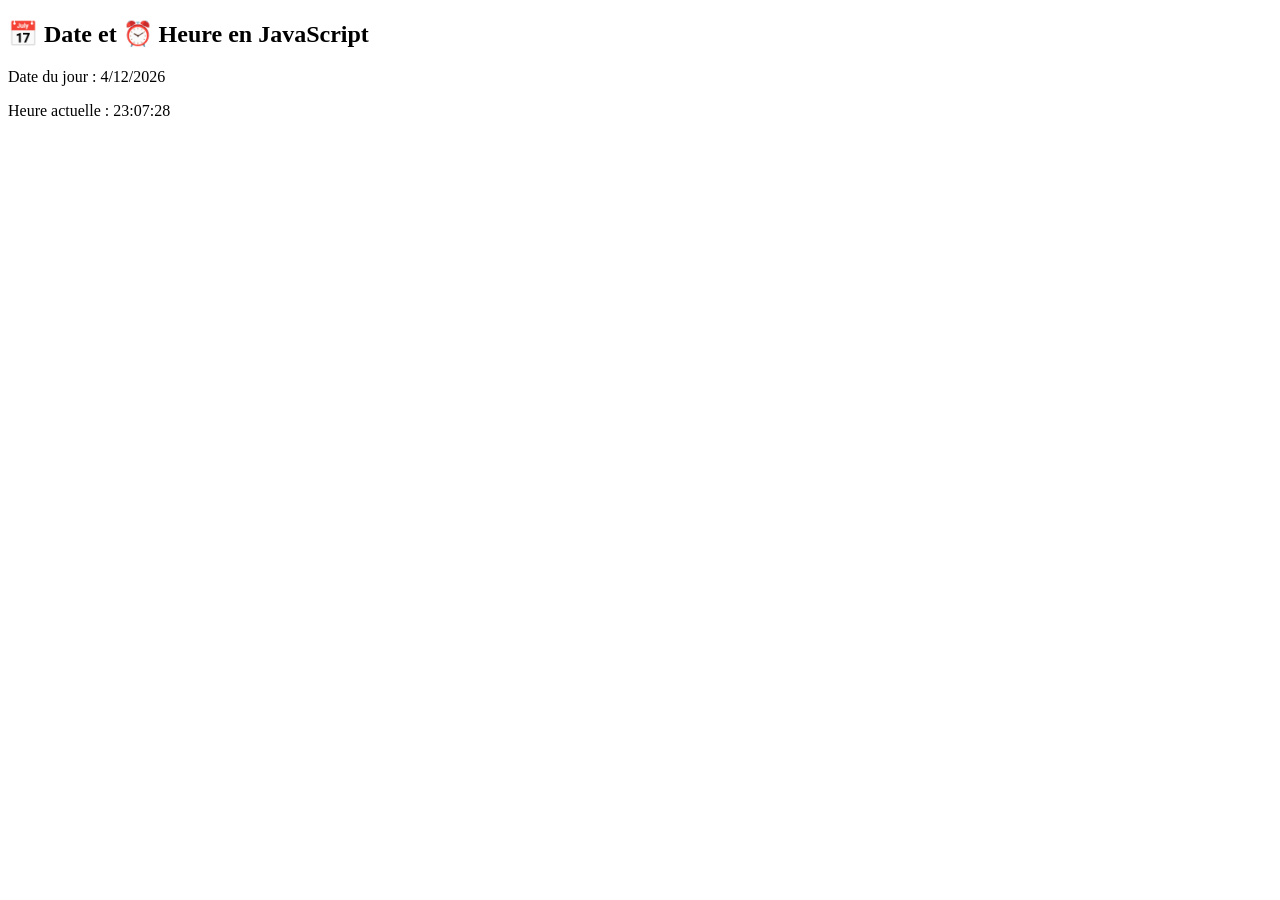
<file: index.html>
<!DOCTYPE html>
<html lang="en">
<head>
    <meta charset="UTF-8">
    <meta name="viewport" content="width=device-width, initial-scale=1.0">
    <title>Bases de JS</title>
</head>
<body>
     <h2>📅 Date et ⏰ Heure en JavaScript</h2>
       <p id="date"></p>
       <p id="heure"></p>
    <script>
        console.log ("hello world") 
        console.warn("attention, cette action peut avoir des conséquences imprévues")
        console.error("une erreur s'est produite dans le code")
        console.info("information, le serveur a été lancé avec succès")
        // alert("ceci est un message d'alerte")
        var name="Nedjima"
        console.log ("mon prénom est ",name)
        console.log ("la longueur de mon prénom est: ", name.length)
        var age=10
        console.log ("mon age est: ", age)
        console.log ("mon prénom est "+ name+ "et j'ai "+ age,"ans.")
        console.log (`mon nom est ${name} et j'ai ${age} ans.`)
        var username=prompt ("veuillez saisir votre nom")
        console.log ("votre nom est: " +username)
        // conditions 
        const time= new Date().getHours()
        console.log(time)
        if(time<10){
            console.log("Bonjour")
        }
        else if(time<18){
            console.log("bonne journée")
        }
        else{
            console.log("bonne soirée")
        }
          // Fonction pour afficher la date et l'heure
        function afficherDateHeure() {
        const now = new Date()

      // Date du jour
      const jour = now.getDate()
      const mois = now.getMonth() + 1 // les mois commencent à 0
      const annee = now.getFullYear()
      document.getElementById("date").innerText = `Date du jour : ${jour}/${mois}/${annee}`

      // Heure actuelle
      const heures = String(now.getHours()).padStart(2, "0")
      const minutes = String(now.getMinutes()).padStart(2, "0")
      const secondes = String(now.getSeconds()).padStart(2, "0")
      document.getElementById("heure").innerText = `Heure actuelle : ${heures}:${minutes}:${secondes}`
     }

      // Mise à jour immédiate
       afficherDateHeure()

       // Mise à jour automatique chaque seconde
       setInterval(afficherDateHeure, 1000)
      // Déclaration de deux notes
       let noteModule1 = 12
       let noteModule2 = 8

       // Calcul de la moyenne
       let moyenne = (noteModule1 + noteModule2) / 2

      console.log(`Note Module 1 : ${noteModule1}`)
      console.log(`Note Module 2 : ${noteModule2}`)
      console.log(`Moyenne = ${moyenne}`)

      // Vérification de la moyenne
      if (moyenne > 10) {
      console.log("✅ Bravo, vous avez réussis")
      } else if (moyenne === 10) {
     console.log("⚖️ Passable")
     } else {
     console.log("❌ Ajourné")
    }  


    var nombre='5'
    if (nombre == 5 ) {
        console.log("comparaison non stricte ,la valeur est egal apres conversion")
        
    } else {
        console.log ("comparaison non stricte,la valeur est differente ")
    }
    //conditions ternaire
    nombre===5?console.log("comparaison non stricte ,la valeur et le type sont egaux" ):console.log ("comparaison non stricte,la valeur ou le type est different" )
    if (nombre === 5 ) {
        console.log("comparaison non stricte ,la valeur et le type sont egaux" )
        
    } else {
        console.log ("comparaison non stricte,la valeur ou le type est different" )
    }

    //switch case:evaluer la variable selon sa valeur .

    var couleur="rouge"
    switch (couleur) {
        case 'rouge':
            console.log("arretez, le feu est rouge")
            break;
        case "orange" :
          console.log("attention, le feu est orange")
         break;
        case "vert" :
           console.log("allez-y, le feu est vert")
         break;

        default : console.log("couleur inconnue!")
          break;
          
    }
    //les fonctions 
    function salutation(){
        console.log("bonjour,je suis la meilleure developpeuse!")
    }
    salutation()
    function somme(nombre1,nombre2){
        return nombre1+nombre2 
    }
    console.log(somme(12,12))
     
    function carre (nombre1){
        return nombre1*nombre1
    }
    console.log( carre(3))

    function increment(nombre1){ 
        return nombre1+1
    }
    console.log(increment(9))
     
    function partie(nombre1){
        if (nombre1%2 === 0) {
            console.log( '${nombre1} est paire ')
            
        } else {
            console.log( '${nombre1} est impaire')
            
        }

    }
    console.log(partie(4))

        
    
    </script>
</body>
</html>
</file>
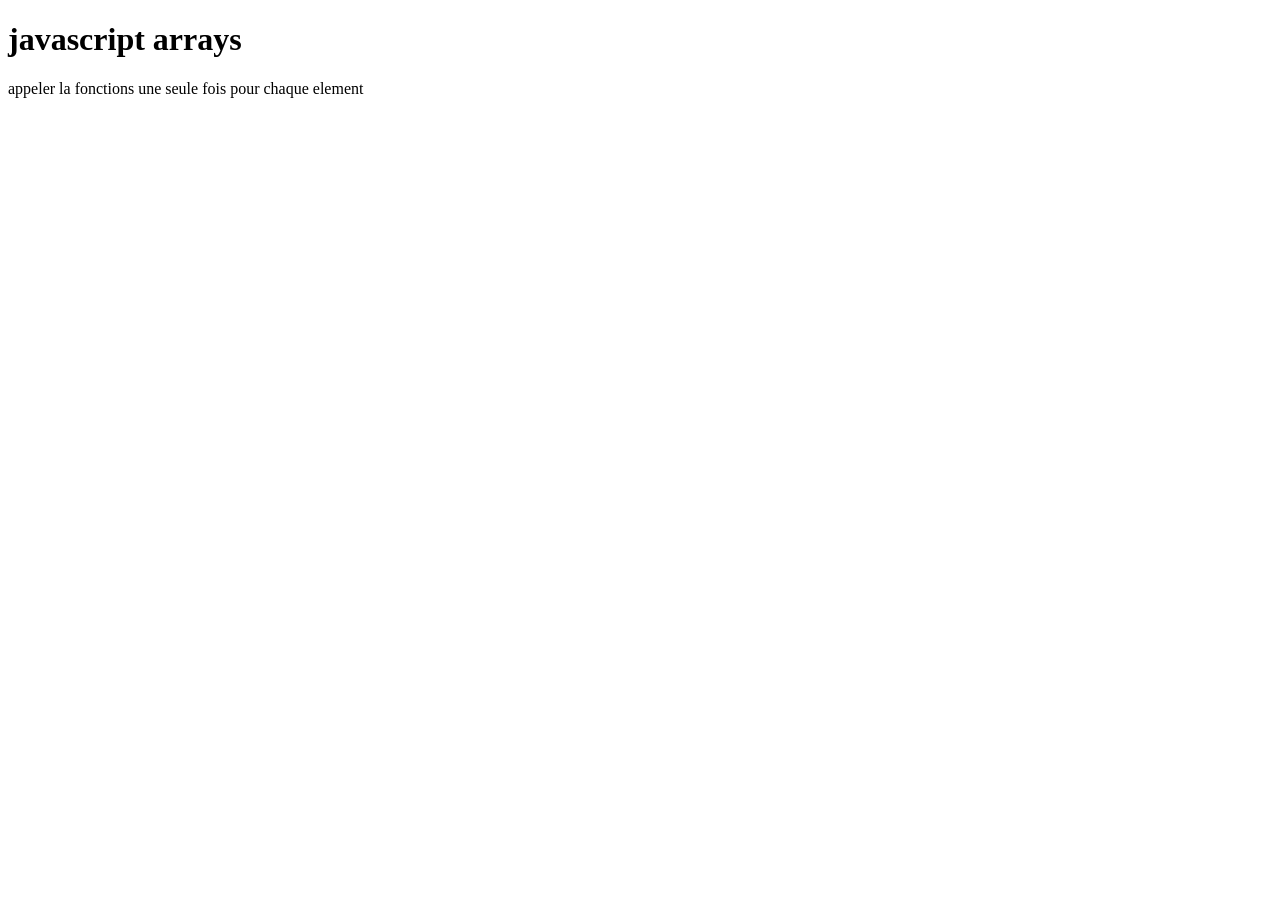
<file: Arrayitteration.html>
<!DOCTYPE html>
<html lang="en">
<head>
    <meta charset="UTF-8">
    <meta name="viewport" content="width=device-width, initial-scale=1.0">
    <title>Document</title>
</head>
<body>
    <h1>javascript arrays </h1>
    <p>appeler la fonctions une seule fois pour chaque element</p>
    <p od="demo"></p>
    <script>
        const numbers = [45,4,9,16,35]
        function DoubleAndLog(num){
            console.log(num*2,"forEach ")
        }
        numbers.forEach(DoubleAndLog)

        const num=["1","2","3","4","5"]
        function double(num){
            return num*2
        }
        const DoubleNumber=num.map(double)
        console.log(DoubleNumber)
        
        const numbers1=["1","2","3","4","5","6"]
        const EvenNumber=numbers1.filter((num ) => num%2 === 0)
        console.log(EvenNumber)

        const numbers2 =["1","2","3","4","5"]
        const somme = numbers2.reduce((accumulator,currentvalue)=> accumulator+currentvalue,1)
        console.log(somme)

        const numbers3=["2","4","6","10"]
        const alleven = numbers3.every((num)=> num%2===0)
        console.log(alleven)

        const fruits=["kiwi","raisins","pomme","orange"]
        const indexOffItems= fruits.indexOf("kiwi")
        console.log(indexOffItems)

        const result=fruits.find((fruit)=>fruit.length>20)
        console.log(result)

        const numbers4=["10","20","30","40","50"]
        const index = numbers4.findIndex((num)=>num>51)
        console.log(index)

    </script>

</body>
</html>
</file>
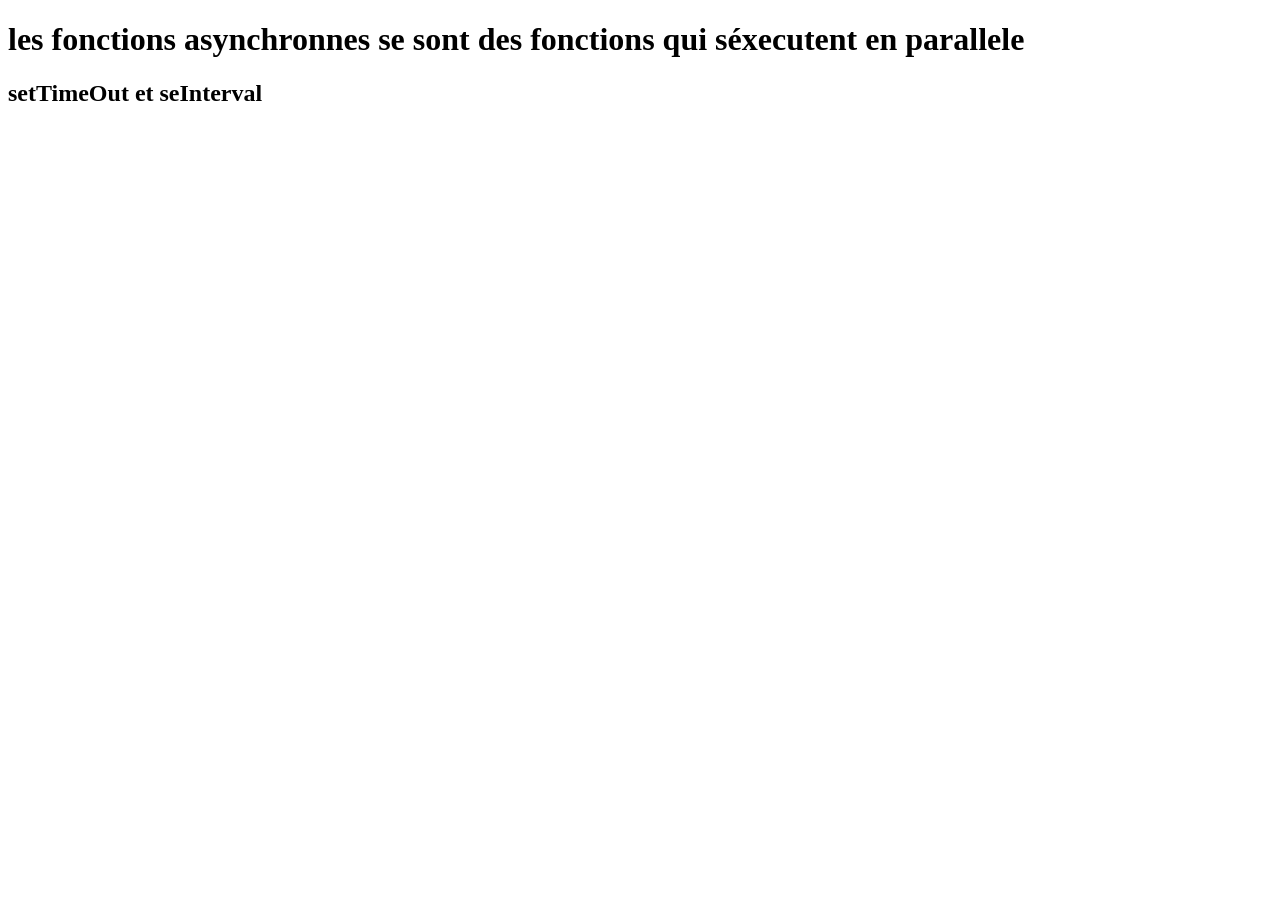
<file: Asynchronne.html>
<!DOCTYPE html>
<html lang="en">
<head>
    <meta charset="UTF-8">
    <meta name="viewport" content="width=device-width, initial-scale=1.0">
    <title>les fonctions Asynchronnes</title>
</head>
<body>
    <h1>les fonctions asynchronnes se sont des fonctions qui séxecutent en parallele</h1>
    <h2>setTimeOut et seInterval</h2>
    <h1 id="demo"></h1>
    <script>

        //setTimeout(myfunction,3000) //3000 MS
       // function myfunction(){
            //document.getElementById(demo).innerHTML="hello dev"
       // }

       function myfunction2(){
        let d = new Date()
        document.getElementById("demo").innerHTML= 
        d.getHours() +":"+ d.getMinutes() + ":"+ d.getSeconds()
       }
       setInterval(myfunction2,5000)

   
    </script>
</body>
</html>
</file>
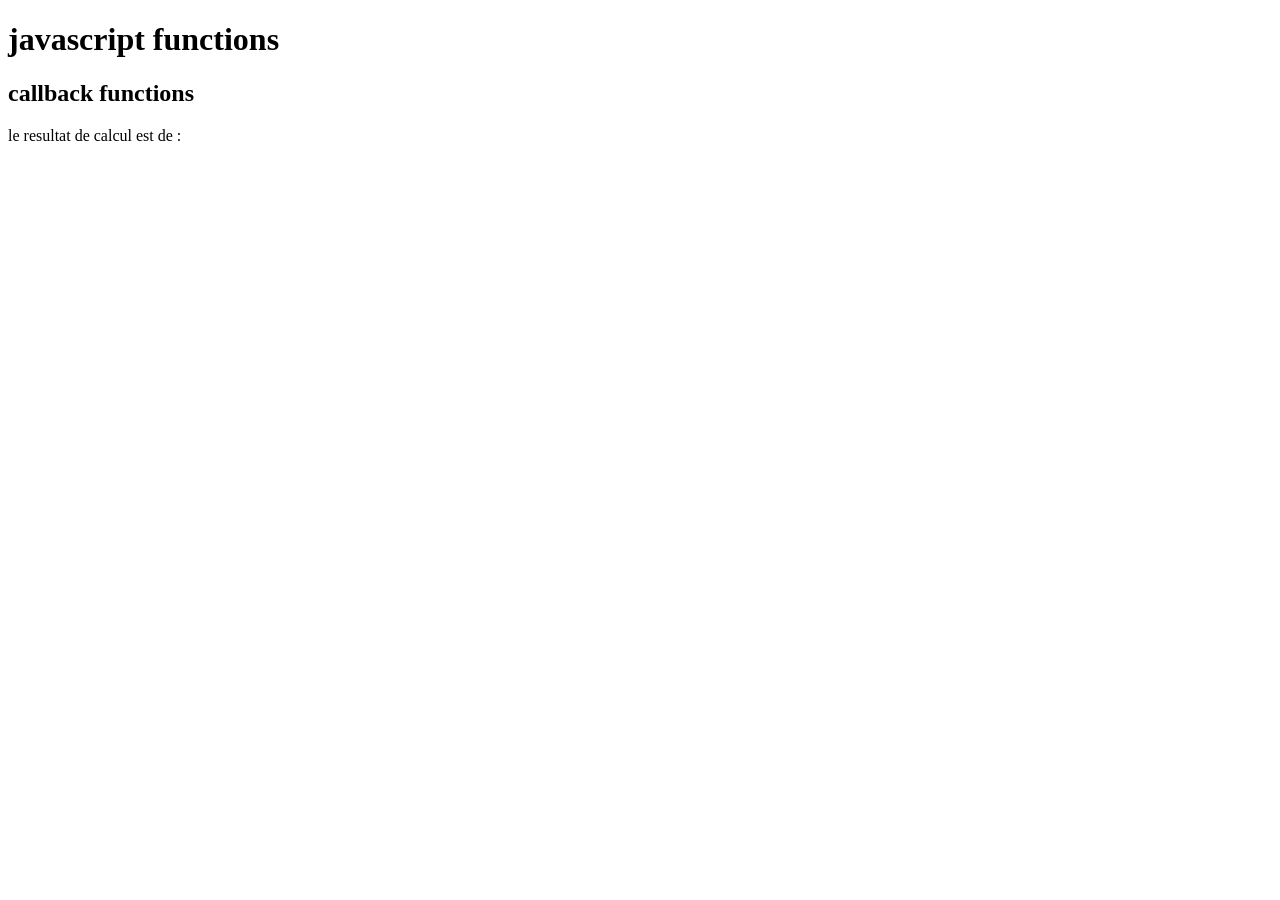
<file: callbackfunction.html>
<!DOCTYPE html>
<html lang="en">
<head>
    <meta charset="UTF-8">
    <meta name="viewport" content="width=device-width, initial-scale=1.0">
    <title>Document</title>
</head>
<body>
   <h1>javascript functions</h1>  
   <h2>callback functions</h2> 
   <p>le resultat de calcul est de :</p>
   <p id="demo"></p>
   <script>
      function MyDisplayer(x){
          document.getElementById("demo").innerHTML=x 
     }
      function MyCalculator(num1,num2,mycallback){
        let somme=num1+num2
         mycallback(somme)
     
       }
       MyCalculator(2,5,Mydesplayer)

    </script>
</body>
</html>
</file>
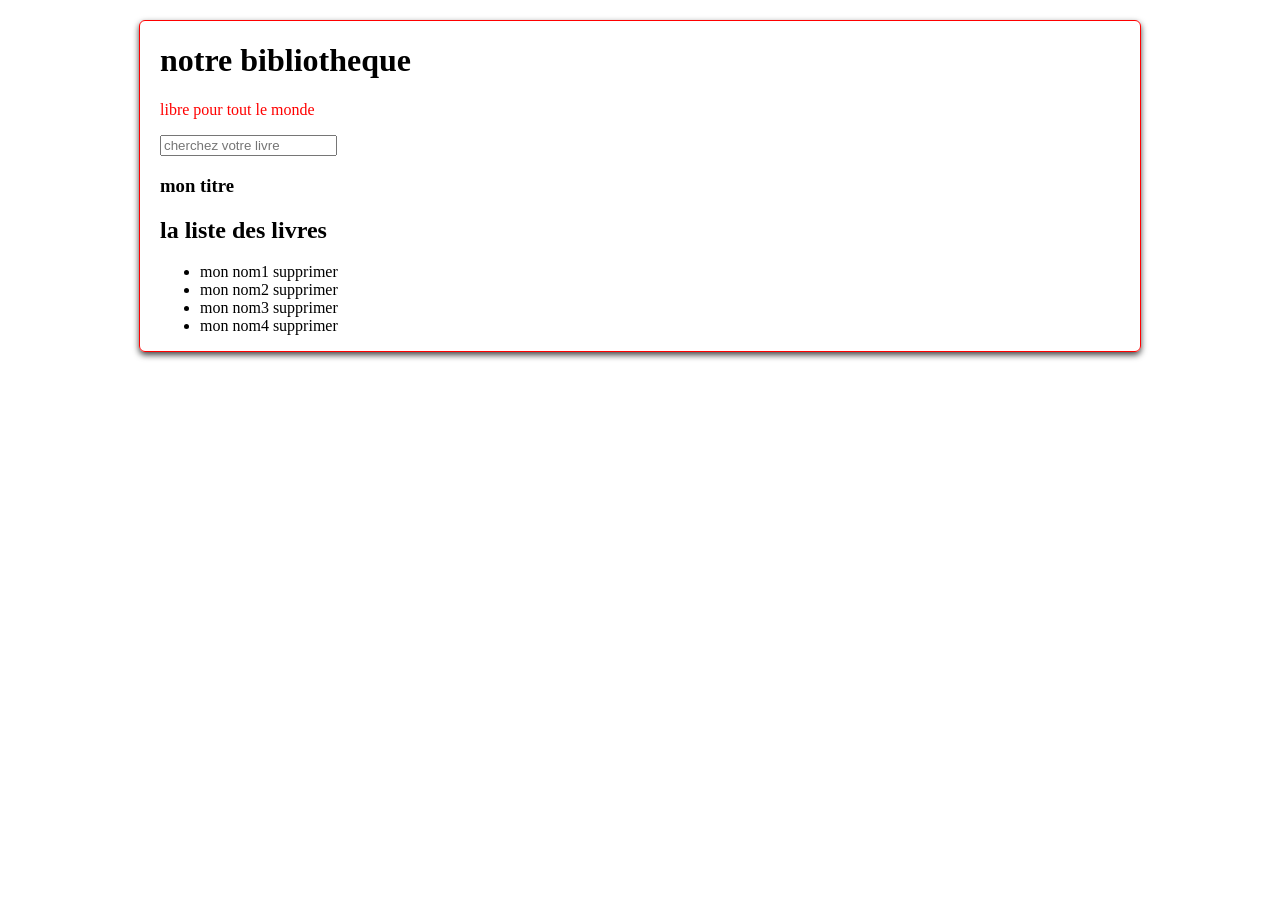
<file: DOM.html>
<!DOCTYPE html>
<html lang="en">
<head>
    <meta charset="UTF-8">
    <meta name="viewport" content="width=device-width, initial-scale=1.0">
    <title>DOM</title>
    <link rel="stylesheet" href="DOM.css">
</head>
<body>
    
    <div id="wrapper">
      <header>
          <div class="panier">
            <h1 class="title">notre bibliotheque</h1>
            <p id="demo">libre pour tout le monde </p>
            <form action="" id="search">
            <input type="text" placeholder="cherchez votre livre ">
            </form>
            <h3 class="title"> mon titre</h3>
          </div>
      </header>
      <div id="listes-livres">
        <h2 class="title">la liste des livres </h2>
        <ul>
            <li>
                <span class="name"> mon nom1</span>
                <span class="delete">supprimer </span>
            </li>
            <li>
                <span class="name"> mon nom2</span>
                <span class="delete">supprimer </span>
            </li>
            <li>
                <span class="name"> mon nom3</span>
                <span class="delete">supprimer </span>
            </li>
            <li>
                <span class="name"> mon nom4</span>
                <span class="delete">supprimer </span>
            </li>
        </ul>

      </div>
    </div>
    <script src="DOM.js"></script>
</body>
</html>
</file>
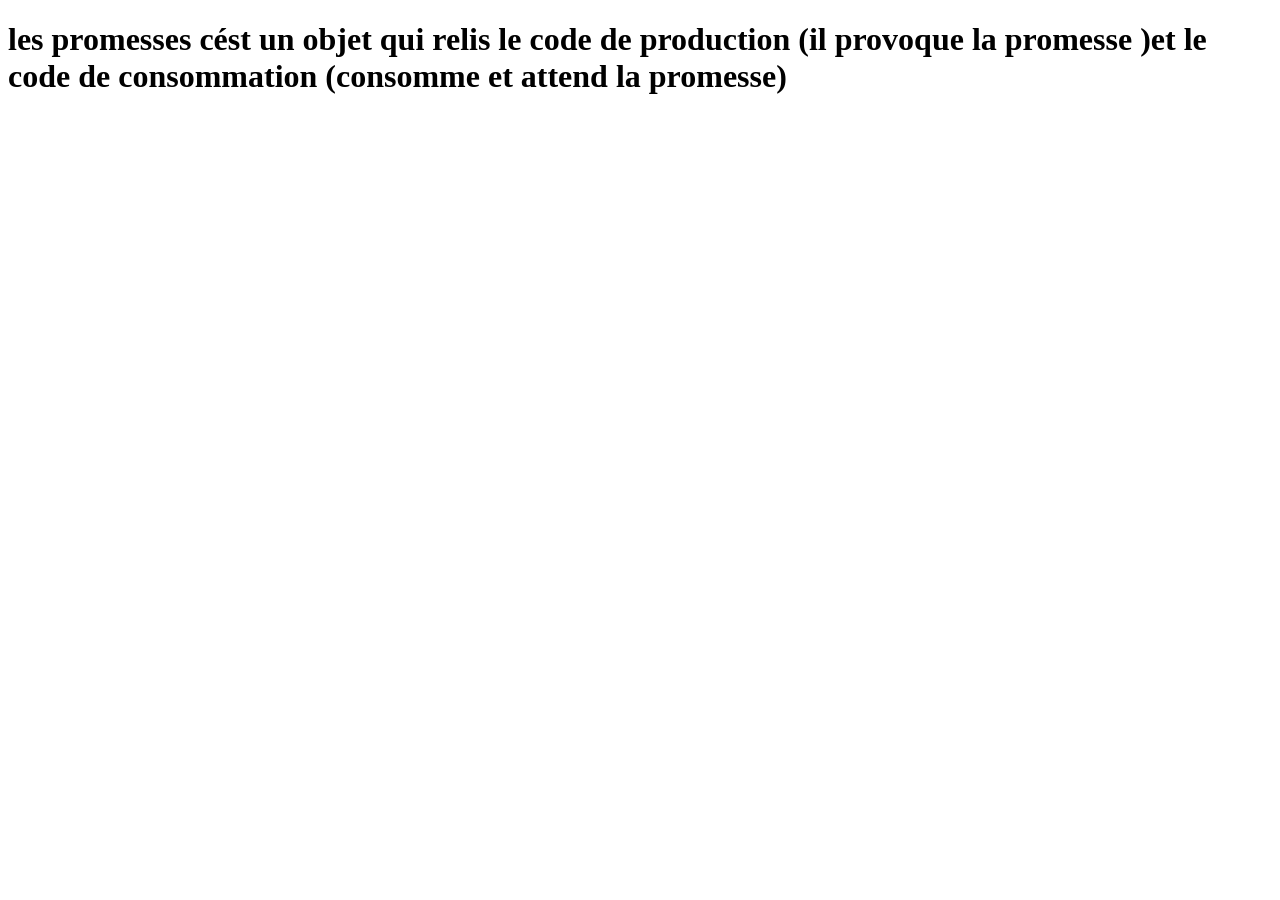
<file: promesses.html>
<!DOCTYPE html>
<html lang="en">
<head>
    <meta charset="UTF-8">
    <meta name="viewport" content="width=device-width, initial-scale=1.0">
    <title>promesses</title>
</head>
<body>
    <h1>les promesses cést un objet qui relis le code de production (il provoque la promesse )et le code de consommation (consomme et attend la promesse)</h1>
    <p id="demo"></p>
    
  <script>
    function Mydisplayer(somme){
        document.getElementById("demo").innerHTML()=somme
        
    }
    let myPromise=new Promise(function(myResolve,myReject){
        let x=0
        if (x===0) {
            myResolve("ok")
        }
        else{
           myReject("error")
        }
        
    })
    myPromise.then{

        function (value) {
            Mydisplayer(value)
        },
    
        function (error) {
            Mydisplayer(error)
        }
    }
  </script>  
</body>
</html>
</file>
<file: DOM.css>
#wrapper {
    width: 90%;
    max-width: 960px;
    margin :20px auto;
    border-radius: 6px;
    box-shadow: 0px 3px 6px #444;
    box-sizing: porder-box;
    padding: 0 20px;
    border: 1px solid red;
}
</file>
